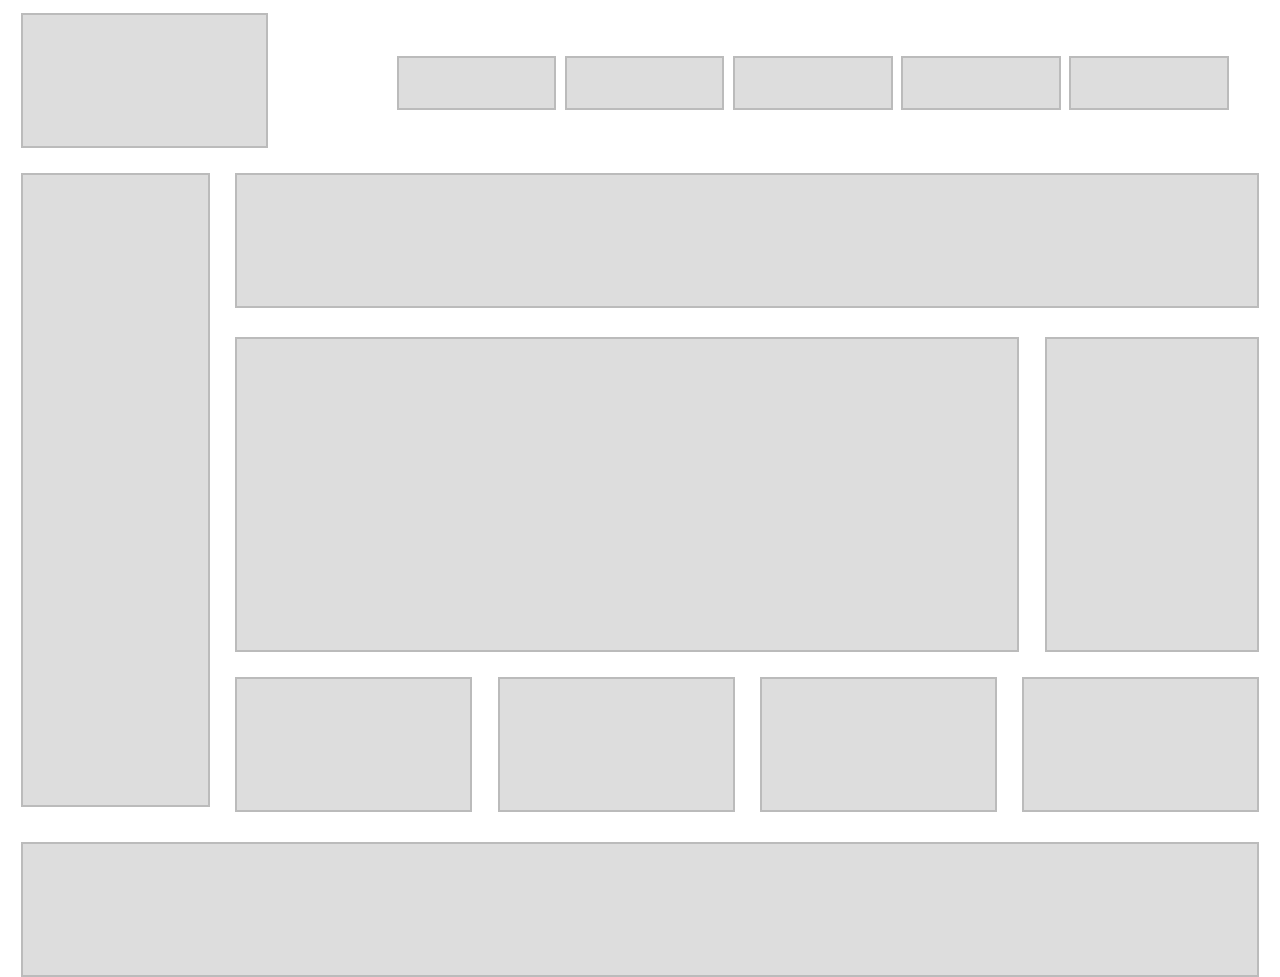
<file: magazine/index.html>
<!DOCTYPE html>
<html>
<head>
	<title>Magazine</title>
	<link rel="stylesheet" type="text/css" href="css/style.css">
</head>
<body>
	<header class="clearfix">
		<h1></h1>
		<nav>
		   <a href="#"></a><!--
 		--><a href="#"></a><!--
 		--><a href="#"></a><!--
 		--><a href="#"></a><!--
 		--><a href="#"></a>
		</nav>
	</header>
	<aside class="sidebar"></aside>
	<section class="top_sect"></section>
	<article></article>
	<aside></aside>
	<section></section><!--
 --><section></section><!--
 --><section></section><!--
 --><section></section>
	<footer class="clearfix"></footer>
</body>
</html>
</file>
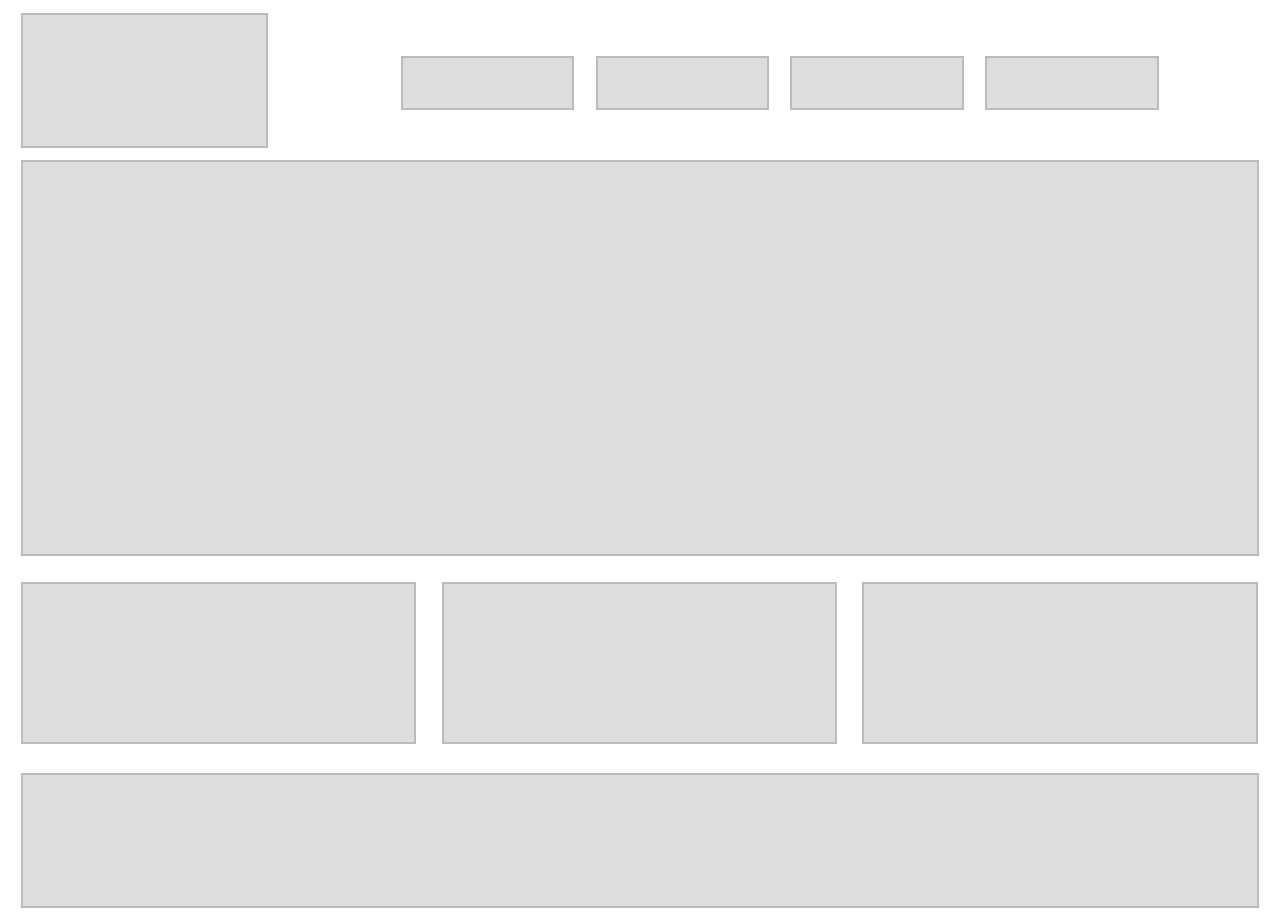
<file: marketing_with_nav/index.html>
<!DOCTYPE html>
<html>
<head>
	<title>Marketing with Nav</title>
	<link rel="stylesheet" type="text/css" href="css/style.css">
</head>
<body>
	<header class="clearfix">
		<h1></h1>
		<nav>
			<a href="#"></a>
			<a href="#"></a>
			<a href="#"></a>
			<a href="#"></a>
		</nav>
	</header>
	<article></article>
	<section></section><!--
 --><section></section><!--
 --><section></section>
	<footer></footer>
</body>
</html>
</file>
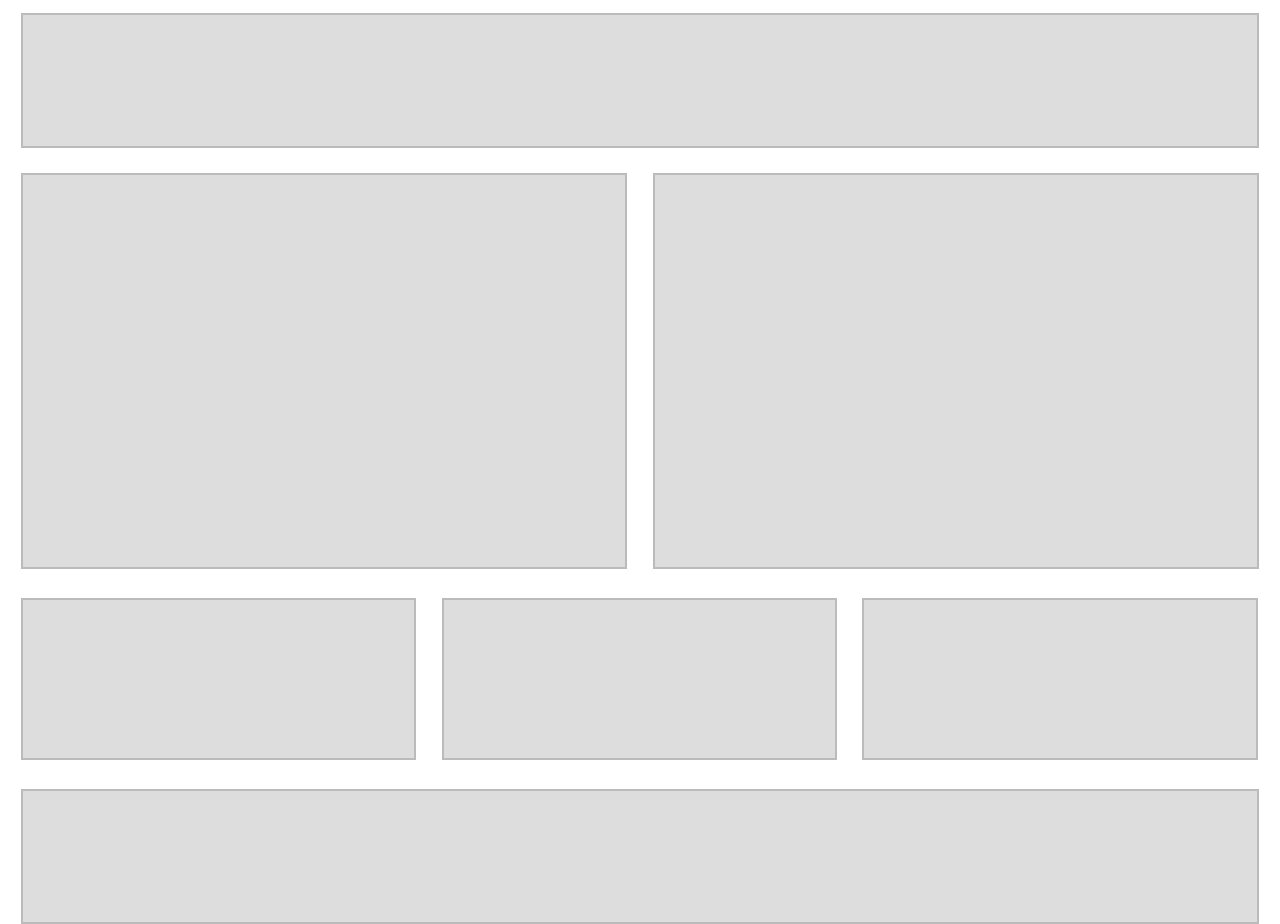
<file: simple_marketing_layout/index.html>
<!DOCTYPE html>
<html>
<head>
	<title>Simple Marketing</title>
	<link rel="stylesheet" type="text/css" href="css/style.css">
</head>
<body>
	<header></header>
	<article></article><!--
 --><article></article>
	<section></section><!--
 --><section></section><!--
 --><section></section>
	<footer></footer>
</body>
</html>
</file>
<file: magazine/css/style.css>
body {
	height: 100vh;
}

header,footer,article,section,a,h1,aside {
	margin: 1%;
	background-color: #DDDDDD;
	border: 2px solid #BBBBBB;
	box-sizing: border-box;
}

header {
	background-color: white;
	border: none;
}

h1 {
	margin: 0 8% 0 0;
	width: 20%;
	float: left;
	height: 100%;
}

nav {
	width: 70%;
	float: right;
	height: 100%;
}

nav a,h1 {
	display: inline-block;
}

nav a {
	width: 18.4%;
	height: 40%;
	margin: 5% 0.5% 0.5% 0.5%;
}

section {
	display: inline-block;
}

header,footer {
	height: 15%;
}

article {
	height: 35%;
	width: 62%;
	float: left;
}

section {
	display: inline-block;
	height: 15%;
	width: 18.75%;
}

.sidebar {
	height: 70.5%;
	float: left;
	width: 15%;
}

.top_sect {
	width: 81%;
}

aside {
	float: right;
	height: 35%;
	width: 17%;
}

/*
  ========================================
  Clearfix
  ========================================
*/
.clearfix:before,
.clearfix:after {
  content: "";
  display: table;
}
.clearfix:after {
  clear: both;
}
.clearfix {
  clear: both;
  *zoom: 1;
}
</file>
<file: marketing_with_nav/css/style.css>
body {
	height: 100vh;
}

header,footer,article,section,a,h1 {
	margin: 1%;
	background-color: #DDDDDD;
	border: 2px solid #BBBBBB;
	box-sizing: border-box;
}

header {
	background-color: white;
	border: none;
}

h1 {
	margin: 0 5% 0 0;
	width: 20%;
	float: left;
	height: 100%;
}

nav {
	width: 70%;
	float: right;
	height: 100%;
}

nav a,h1 {
	display: inline-block;
}

nav a {
	width: 20%;
	height: 40%;
	margin-top: 5%;
}

section {
	display: inline-block;
}

header,footer {
	height: 15%;
}

article {
	height: 44%;
}

section {
	display: inline-block;
	height: 18%;
	width: 31.3%;
}

/*
  ========================================
  Clearfix
  ========================================
*/
.clearfix:before,
.clearfix:after {
  content: "";
  display: table;
}
.clearfix:after {
  clear: both;
}
.clearfix {
  clear: both;
  *zoom: 1;
}
</file>
<file: simple_marketing_layout/css/style.css>
body {
	height: 100vh;
}

header,footer,article,section {
	margin: 1%;
	background-color: #DDDDDD;
	border: 2px solid #BBBBBB;
	box-sizing: border-box;
}

article, section {
	display: inline-block;
}

header,footer {
	height: 15%;
}

article {
	height: 44%;
	width: 48%;
}

section {
	height: 18%;
	width: 31.3%;
}
</file>
